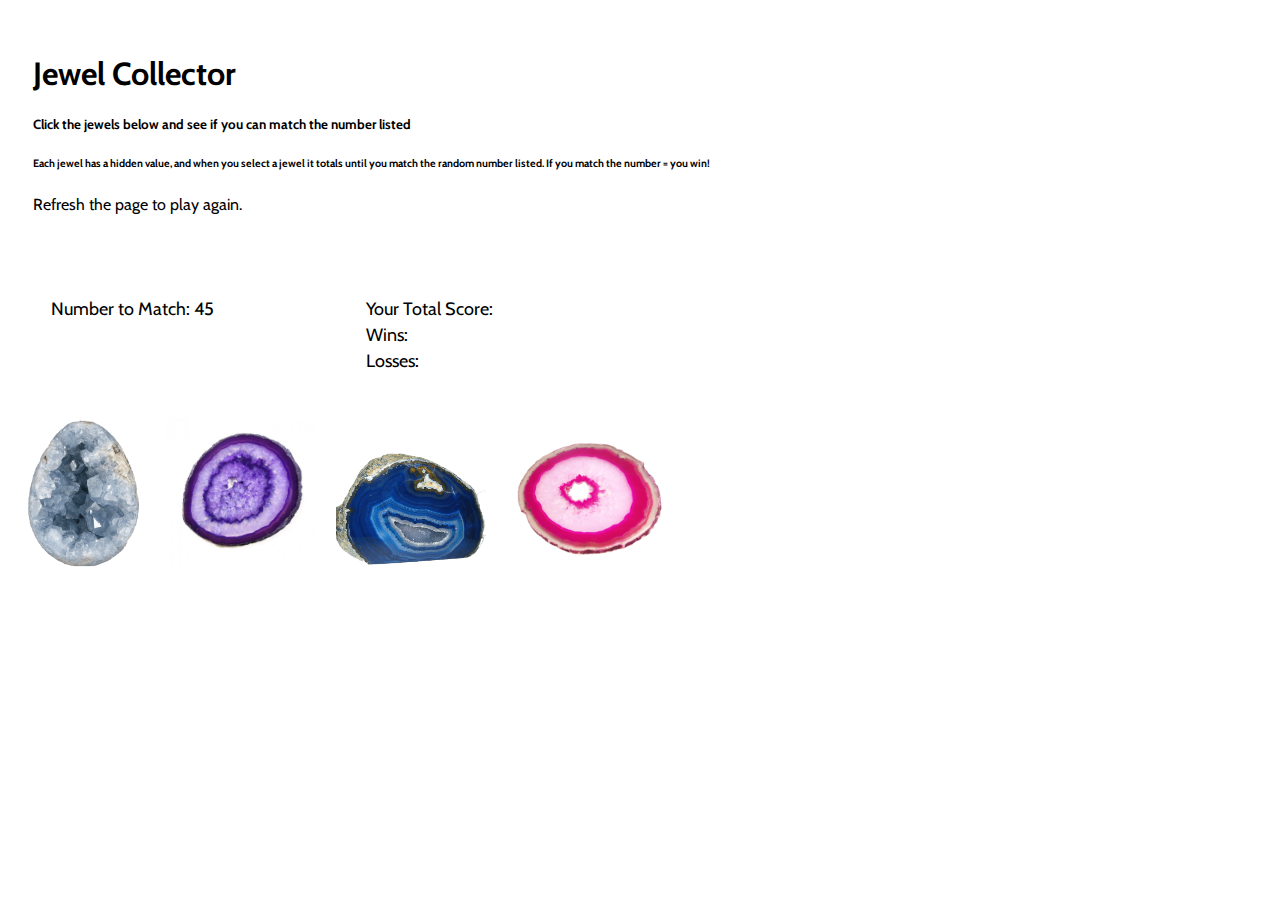
<file: index.html>
<!DOCTYPE html>
<html lang="en">

<head>
    <meta charset="UTF-8">
    <meta name="viewport" content="width=device-width, initial-scale=1.0">
    <meta http-equiv="X-UA-Compatible" content="ie=edge">
    <link rel="stylesheet" href="https://stackpath.bootstrapcdn.com/bootstrap/4.1.3/css/bootstrap.min.css" integrity="sha384-MCw98/SFnGE8fJT3GXwEOngsV7Zt27NXFoaoApmYm81iuXoPkFOJwJ8ERdknLPMO"
        crossorigin="anonymous">
    <link href="https://fonts.googleapis.com/css?family=Cabin|Josefin+Sans" rel="stylesheet">
    <link rel="stylesheet" type="text/css" href="assets/css/style.css">
    <title>Play Jewel Collector!</title>
</head>

<body>

    <div class=jumbotron>
        <h1>Jewel Collector</h1>
        <h5>Click the jewels below and see if you can match the number listed</h5>
        <h6>Each jewel has a hidden value, and when you select a jewel it totals until you match the random number listed.  If you match the number = you win!</h6>
        <p>Refresh the page to play again.</p>
        <p></p>
    </div>

    <table width="50%"> 
        <col width = "70">
        <col width = "70">
        <tr>
            <td>Number to Match: <span id="numberMatch"></span></td>
            <td>Your Total Score: <span id="totalScore"></span></td>
        </tr>
        <tr>
            <td></td>
            <td>Wins: <span id="numberWins"></span></td>
        </tr>
        <tr>
            <td></td>
            <td>Losses: <span id="numberLosses"></span></td>
        </tr>
    </table>

    <div class="jewels">
        <img src="assets/images/quartzCrystal.png" class=jewelImage id="jewel1" width=150pt alt="Quartz">&nbsp;
        <img src="assets/images/AgateSlicePurple-min.jpg" class=jewelImage id="jewel2" width=150pt alt="Purple">&nbsp;&nbsp;&nbsp;&nbsp;
        <img src="assets/images/blueAgateCrystal.png" class=jewelImage id="jewel3" width=150pt alt="Blue">&nbsp;&nbsp;&nbsp;&nbsp;&nbsp;&nbsp;
        <img src="assets/images/pinkCrystal.png" class=jewelImage id="jewel4" width=150pt alt="Pink">
<br>
<br>
        <!-- <div class="container"><button class="btn btn-secondary" onclick="newGame()">Play Again!</button></div>

        <script>function newGame() {
                location.reload();
            }</script> -->
           
    </div>

    <!-- Javascript -->

    <script src="https://code.jquery.com/jquery-3.3.1.slim.min.js" integrity="sha384-q8i/X+965DzO0rT7abK41JStQIAqVgRVzpbzo5smXKp4YfRvH+8abtTE1Pi6jizo"
        crossorigin="anonymous"></script>
    <script src="https://cdnjs.cloudflare.com/ajax/libs/popper.js/1.14.3/umd/popper.min.js" integrity="sha384-ZMP7rVo3mIykV+2+9J3UJ46jBk0WLaUAdn689aCwoqbBJiSnjAK/l8WvCWPIPm49"
        crossorigin="anonymous"></script>
    <script src="https://stackpath.bootstrapcdn.com/bootstrap/4.1.3/js/bootstrap.min.js" integrity="sha384-ChfqqxuZUCnJSK3+MXmPNIyE6ZbWh2IMqE241rYiqJxyMiZ6OW/JmZQ5stwEULTy"
        crossorigin="anonymous"></script>
</body>
<script src="assets/javascript/game.js"></script>
</html>
</file>
<file: assets/css/style.css>
/* font-family: 'Josefin Sans', sans-serif;
font-family: 'Cabin', sans-serif; */

* {
    font-family: 'Cabin', sans-serif;
    box-sizing: border-box;
}

h1 {
    padding: 0 50 0 0;
}

.jumbotron {
    padding: 25px;
}

.jewels {
    image-rendering: inherit;
    height: 50pt;
}

table {
    font-size: 18px;
    margin: 40px;
}

#gameMessage {
    color: red;
}

.container {
    border: 5px;
    border-color: #cccccc;
    max-width: 960px;
    margin: 25px;
    padding: 0;
}

.guess {
    font-size: 30px;
    margin: 40px;
}
</file>
